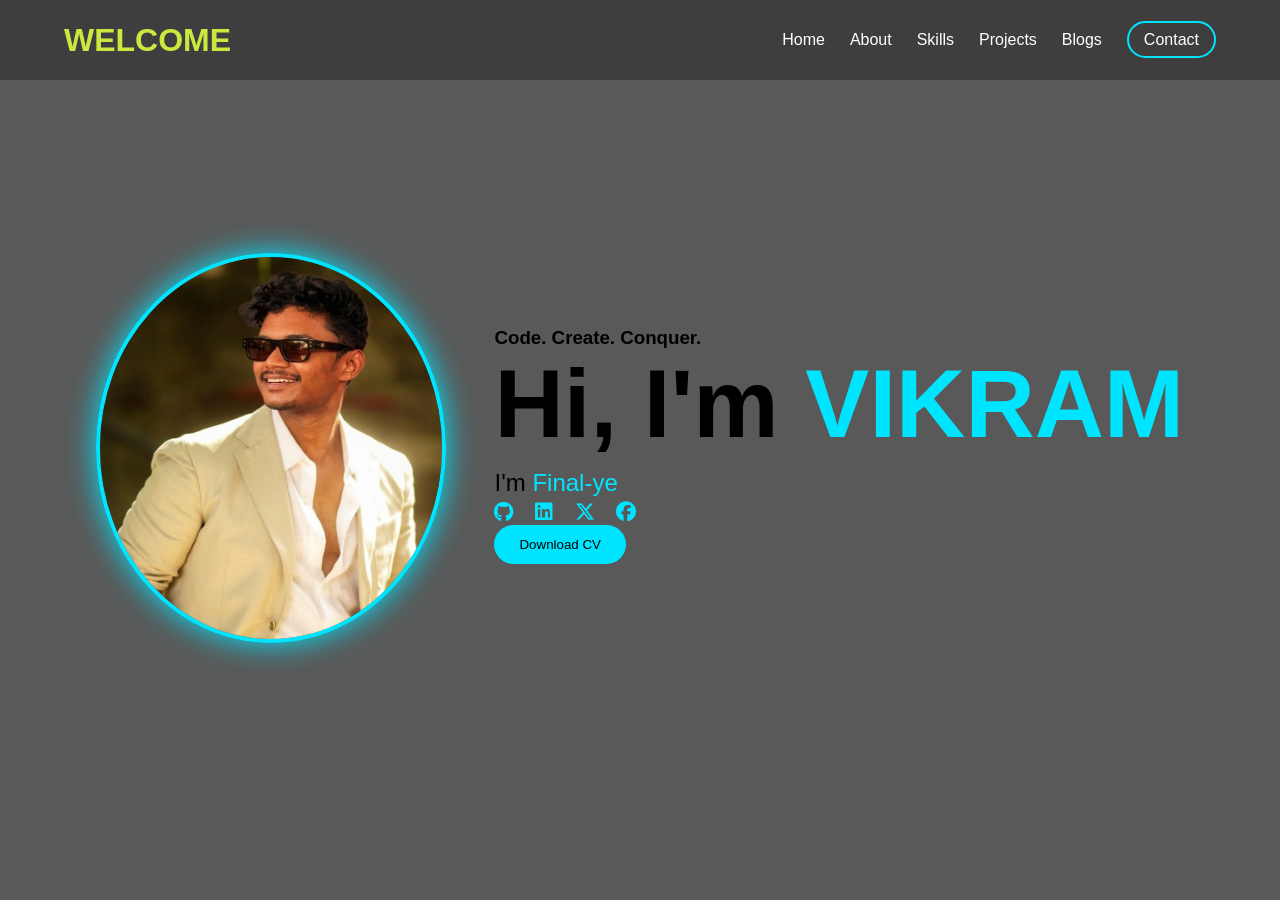
<file: index.html>
<!DOCTYPE html>
<html lang="en">
<head>
    <meta charset="UTF-8">
    <meta name="viewport" content="width=device-width, initial-scale=1.0">

    <title>Vikram Portfolio</title>

    <!-- Font Awesome -->
    <link rel="stylesheet" href="https://cdnjs.cloudflare.com/ajax/libs/font-awesome/6.7.1/css/all.min.css">

    <!-- AOS Animation -->
    <link rel="stylesheet" href="https://unpkg.com/aos@next/dist/aos.css"/>

    <!-- CSS -->
    <link rel="stylesheet" href="style.css">
</head>

<body>



<div class="overlay"></div>

<!-- NAVBAR -->
<nav>
    <div class="nav-container">

        <div class="logo" data-aos="zoom-in">
            <span>WELCOME</span>
        </div>

        <div class="links">
            <div class="link"><a href="#">Home</a></div>
            <div class="link"><a href="#">About</a></div>
            <div class="link"><a href="#">Skills</a></div>
            <div class="link"><a href="#">Projects</a></div>
            <div class="link"><a href="#">Blogs</a></div>
            <div class="link contact-btn"><a href="#">Contact</a></div>
        </div>

        <i class="fa-solid fa-bars hamburg" onclick="hamburg()"></i>
    </div>

    <!-- MOBILE MENU -->
    <div class="dropdown">
        <div class="links">
            <a href="#">Home</a>
            <a href="#">About</a>
            <a href="#">Skills</a>
            <a href="#">Projects</a>
            <a href="#">Blogs</a>
            <a href="#">Contact</a>

            <i class="fa-solid fa-xmark cancel" onclick="cancel()"></i>
        </div>
    </div>
</nav>

<!-- HERO SECTION -->
<section>
    <div class="main-container">

        <div class="image" data-aos="zoom-in-right">
            <img src="main.png" alt="profile">
        </div>

        <div class="content">

            <h3 data-aos="fade-right">Code. Create. Conquer.</h3>

            <h1 data-aos="fade-left">Hi, I'm <span> VIKRAM</span></h1>

            <div class="typewriter">
                I'm <span id="typing">
                Final-year B.Tech student passionate 
                about web development.
                Currently learning Full Stack Development 
                and building real-world projects using modern technologies.
            </span>
            

            

            <div class="social-links">
                <a href="#"><i class="fa-brands fa-github"></i></a>
                <a href="#"><i class="fa-brands fa-linkedin"></i></a>
                <a href="#"><i class="fa-brands fa-x-twitter"></i></a>
                <a href="#"><i class="fa-brands fa-facebook"></i></a>
            </div>

            <div class="btn">
                <button>Download CV</button>
            </div>

        </div>
    </div>
</section>

<!-- SCRIPTS -->
<script src="https://unpkg.com/aos@next/dist/aos.js"></script>
<script>
AOS.init({ offset: 0 });

// Typewriter
const words = [
                "Final-year B.Tech student passionate about web development\n",
            
                "Currently learning Full Stack Development and building real-world projects using modern technologies\n"
            ];
let i = 0;
let j = 0;
let current = "";
let isDeleting = false;
const typing = document.getElementById("typing");

function type() {
    current = words[i];

    if (isDeleting) {
        typing.textContent = current.substring(0, j--);
        if (j < 0) {
            isDeleting = false;
            i = (i + 1) % words.length;
        }
    } else {
        typing.textContent = current.substring(0, j++);
        if (j > current.length) {
            isDeleting = true;
            setTimeout(type, 1000);
            return;
        }
    }

    setTimeout(type, isDeleting ? 60 : 120);
}

type();

// Mobile menu
function hamburg(){
    document.querySelector(".dropdown").style.transform = "translateY(0)";
}

function cancel(){
    document.querySelector(".dropdown").style.transform = "translateY(-500px)";
}
</script>

</body>
</html>
</file>
<file: style.css>
*{
    margin:0;
    padding:0;
    box-sizing:border-box;
    font-family:'Poppins',sans-serif;
}

body {
    color: black;
    overflow-x: hidden;
}

/* 🎥 VIDEO BACKGROUND */
#bg-image{
    position: fixed;
    top:0;
    left:0;
    width:100%;
    height:100vh;
    background-image:url("images/background.jpg"); /* Change image path */
    background-size:cover;
    background-position:center;
    background-repeat:no-repeat;
    z-index:-2;
}

#bg-image::before{
    content:"";
    position:absolute;
    width:100%;
    height:100%;
    background:rgba(0,0,0,0.45);
}

.site-wrap{
    position:relative;
    z-index:1;
}

#bg-image::before{
    content:"";
    position:absolute;
    width:100%;
    height:100%;
    background:rgba(0,0,0,0.45);
}

.site-wrap{
    position:relative;
    z-index:1;
}

/* DARK OVERLAY */
.overlay{
    position:fixed;
    top:0;
    left:0;
    width:100%;
    height:100%;
    background:rgba(0,0,0,0.65);
    z-index:-1;
}

/* NAVBAR */
nav{
    width:100%;
    height:80px;
    position:fixed;
    top:0;
    left:0;
    backdrop-filter:blur(10px);
    background:rgba(0,0,0,0.3);
    z-index:1000;
}

.nav-container{
    width:90%;
    height:100%;
    margin:auto;
    display:flex;
    justify-content:space-between;
    align-items:center;
}

.logo span{
    font-size:2rem;
    font-weight:bold;
    color:#cae940;
}

.links{
    display:flex;
    gap:25px;
}

.link a{
    color:white;
    text-decoration:none;
    transition:0.3s;
}

.link a:hover{
    color:#00e5ff;
}

.contact-btn a{
    border:2px solid #00e5ff;
    padding:8px 15px;
    border-radius:20px;
}

.contact-btn a:hover{
    background:#00e5ff;
    color:black;
}

/* MOBILE ICON */
.hamburg,
.cancel{
    display:none;
    font-size:28px;
    color:white;
    cursor:pointer;
}

/* DROPDOWN */
.dropdown{
    position:absolute;
    top:80px;
    width:100%;
    background:#111;
    transform:translateY(-500px);
    transition:0.4s;
}

.dropdown .links{
    display:flex;
    flex-direction:column;
    text-align:center;
    padding:20px;
    gap:20px;
}

/* HERO */
section{
    height:100vh;
    display:flex;
    align-items:center;
    justify-content:center;
}

.main-container{
    display:flex;
    align-items:center;
    justify-content:space-between;
    width:85%;
}

.image img{
    width:350px;
    border-radius:50%;
    border:4px solid #00e5ff;
    box-shadow:0 0 30px #00e5ff;
}

.content h1{
    font-size:6rem;
    padding: right 1.5px;}
.content h1 span {
    color: #00e5ff;
}

.typewriter{
    font-size:1.5rem;
    margin:10px 0;
}

.typewriter span{
    color:#00e5ff;
}

p{
    max-width:500px;
    margin:15px 0;
    color:#ccc;
}

.social-links a{
    color:#00e5ff;
    font-size:20px;
    margin-right:15px;
}

.btn button{
    padding:12px 25px;
    border:none;
    background:#00e5ff;
    color:black;
    border-radius:25px;
    cursor:pointer;
}

/* RESPONSIVE */
@media(max-width:768px){

    .links{
        display:none;
    }

    .hamburg{
        display:block;
    }

    .main-container{
        flex-direction:column;
        text-align:center;
        gap:30px;
    }

    .image img{
        width:250px;
    }
}
</file>
